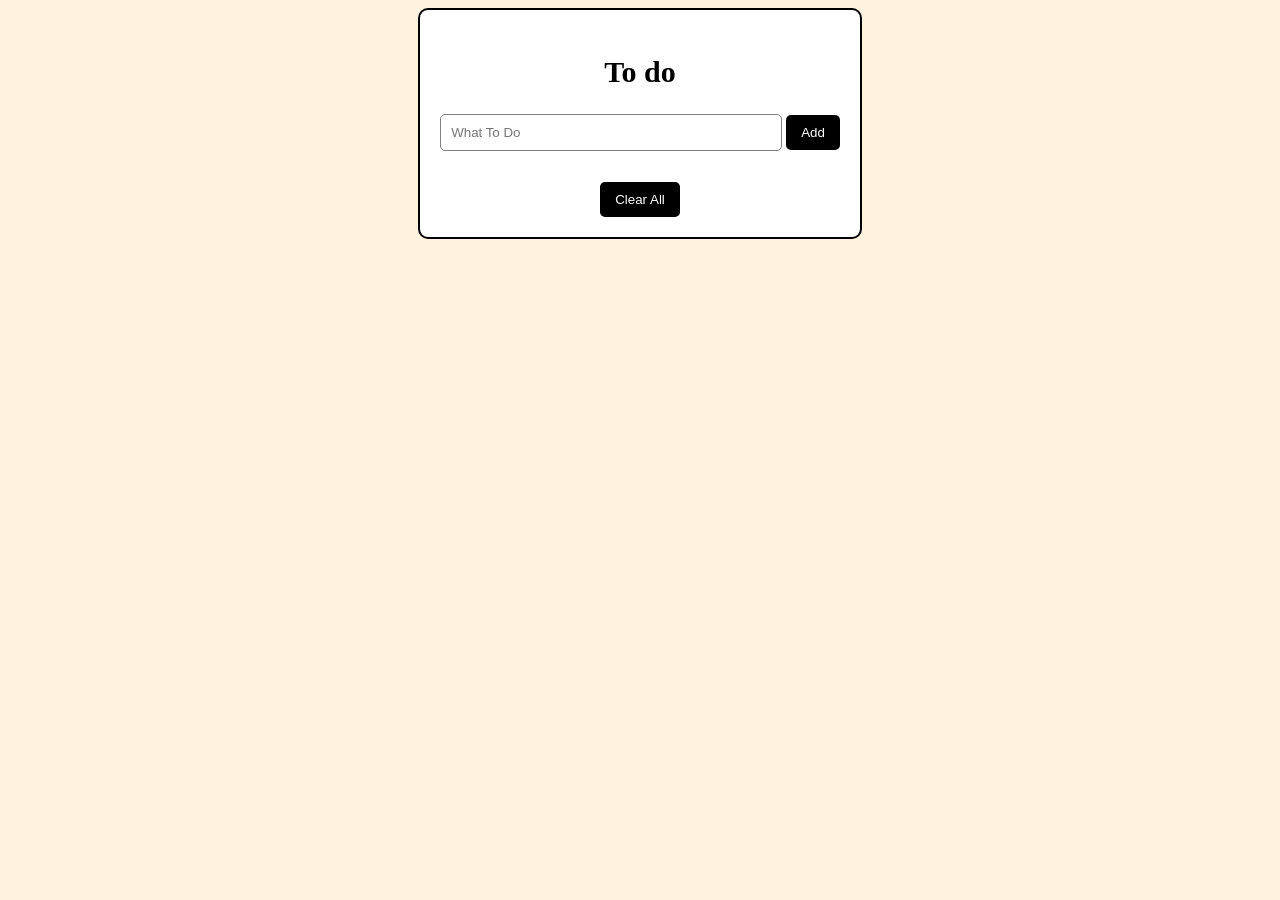
<file: index.html>
<!DOCTYPE html>
<html lang="en">
<head>
    <meta charset="UTF-8">
    <meta name="viewport" content="width=device-width, initial-scale=1.0">
    <title>Document</title>
    <link rel="stylesheet" href="style.css">
</head>
<body>

    <div>
    

    <h2>To do</h2>

    <input id="taskinput" type="text" placeholder="What To Do">

    <button>Add</button>

    <ul id="ul">
    </ul>

    <button id="clrbtn">Clear All</button>

    </div>
    <script src="script.js"></script>
</body>
</html>
</file>
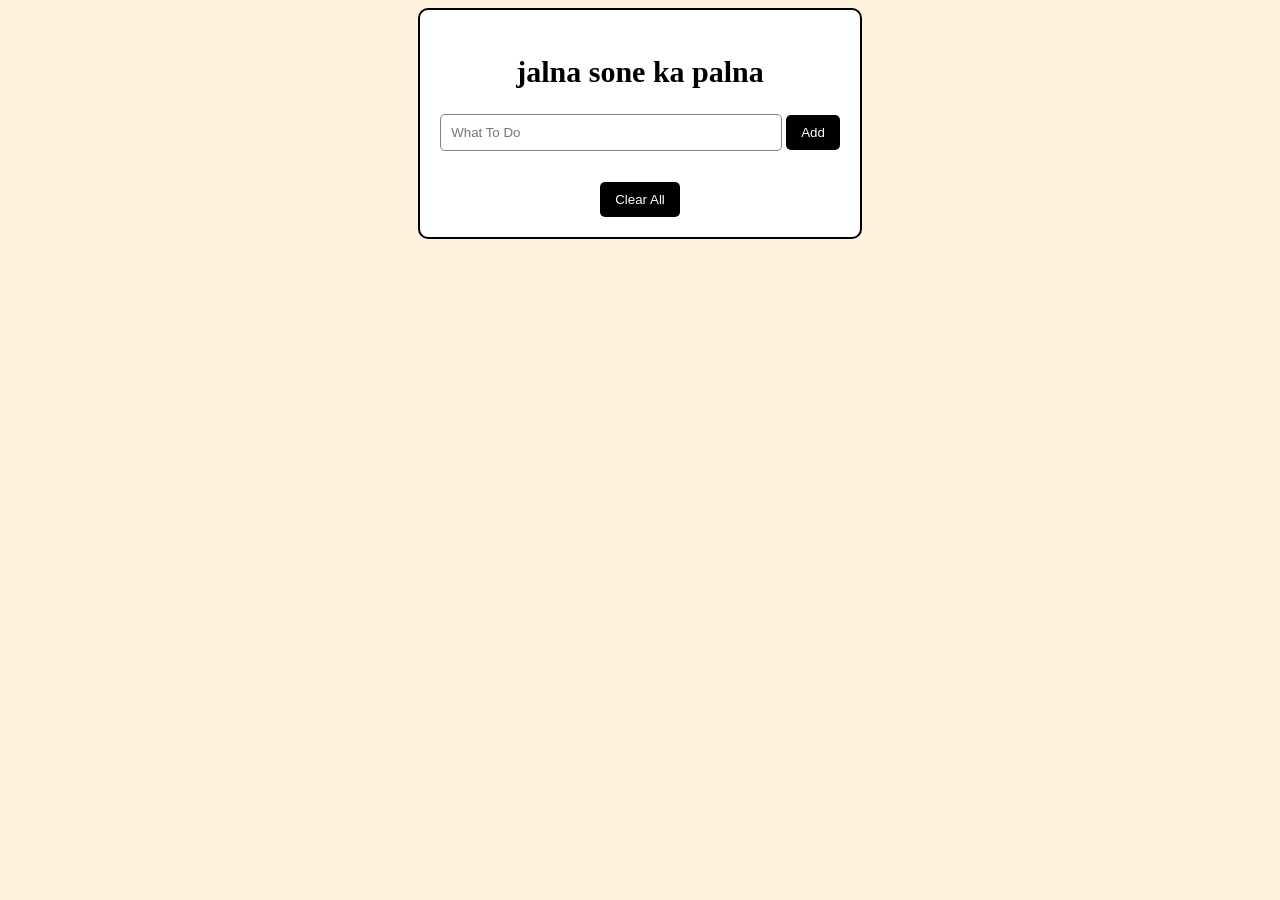
<file: first.html>
<!DOCTYPE html>
<html lang="en">
<head>
    <meta charset="UTF-8">
    <meta name="viewport" content="width=device-width, initial-scale=1.0">
    <title>Document</title>
    <link rel="stylesheet" href="style.css">
</head>
<body>

    <div>
    

    <h2>jalna sone ka palna</h2>
    
    <input id="taskinput" type="text" placeholder="What To Do">

    <button>Add</button>

    <ul id="ul">
    </ul>

    <button id="clrbtn">Clear All</button>

    </div>
    <script src="script.js"></script>
</body>
</html>
</file>
<file: style.css>
body {
    display: flex;
    justify-content: center;
    align-items: center;
   background-color: #fff3e0;
}



div{
    text-align: center;
    width: 400px;
    background-color:white;
    border-radius: 10px;
    padding: 20px;
    border: 2px solid black;
}

ul {
    list-style: none;
}

h2{

    text-align: center;
    font-size: 30px;
}


input {
    width: 80%;
    padding: 10px;
    border: 1px solid gray;
    border-radius: 5px;
}



button {
    padding: 10px 15px;
    background-color: black;
    color: white;
    border: none;
    border-radius: 5px;
}

li {
    padding: 10px;
    margin: 5px 0;
    background-color:#f7f7f7;
    border-radius: 5px;

    display: flex;
    justify-content: space-between;
    align-items: center;
}

#clrbtn{
    margin-top: 15px;

}
</file>
